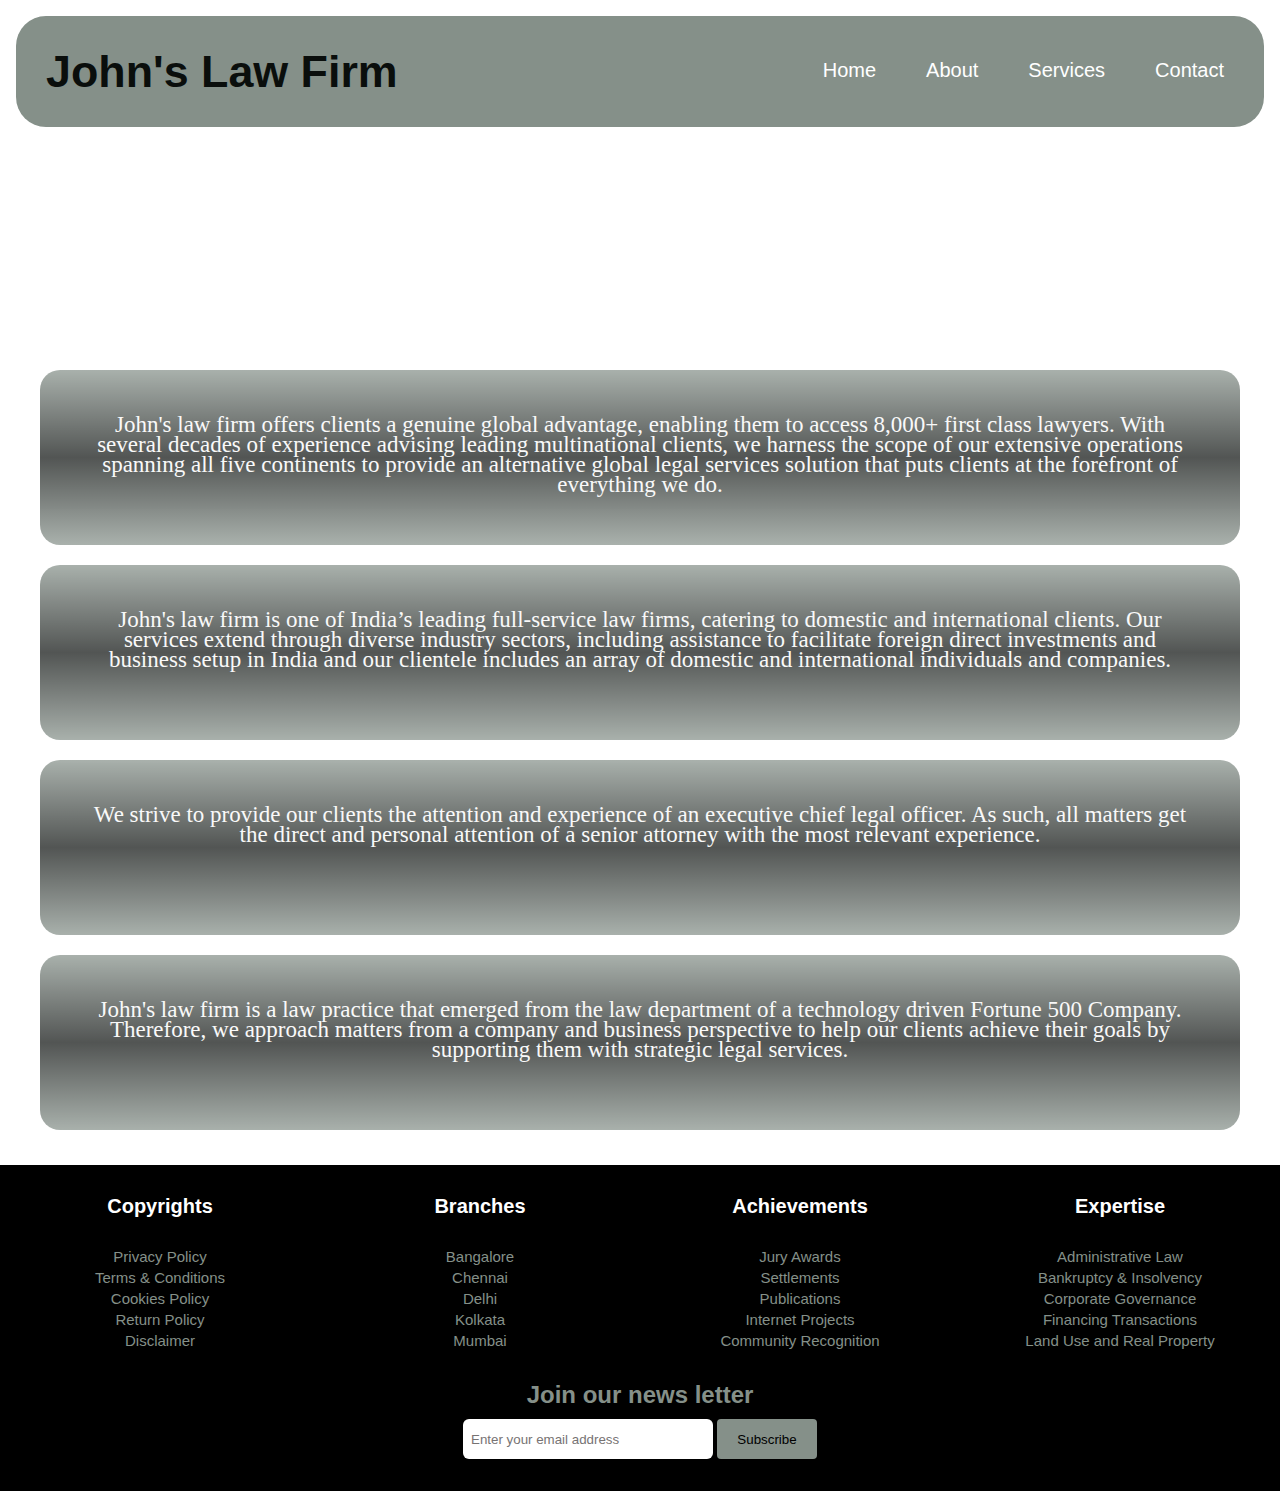
<file: index.html>
<!DOCTYPE html>
<html lang="en">
<head>
    <meta charset="UTF-8">
    <meta name="viewport" content="width=device-width, initial-scale=1.0">
    <title>John's Law Firm</title>
    <link rel="stylesheet" href="style.css">
</head>
    <body>
        <!---Header Started--->
        <header>
            <nav>
                <div class="left"><strong>John's Law Firm</strong></div>
                    <ul class = "menu">
                        <li><a href= "D:\Web Development\Projects\Latest Projects\Portfolio Website\My Portfolio - 4\index.html">Home</a></li>
                        <li><a href= "D:\Web Development\Projects\Latest Projects\Portfolio Website\My Portfolio - 4\about.html">About</a></li>
                        <li><a href= "D:\Web Development\Projects\Latest Projects\Portfolio Website\My Portfolio - 4\services.html">Services</a></li>
                        <li><a href= "D:\Web Development\Projects\Latest Projects\Portfolio Website\My Portfolio - 4\contact.html">Contact</a></li>
                    </ul>
                </div>
            </nav>
        </header>
        <!---End of Header-->
        <!---Body Started--->
        <h1>Welcome To John's Law Firm</h1>
        <div class="home-top">
            <div class="home">
                <p>John's law firm is a law practice that emerged from the law department of a technology driven Fortune 500 Company. Therefore, we approach matters from a company and business perspective to help our clients achieve their goals by supporting them with strategic legal services.
                </p>
            </div>
            <div class="home">
                <p>We strive to provide our clients the attention and experience of an executive chief legal officer. As such, all matters get the direct and personal attention of a senior attorney with the most relevant experience.
                </p>
            </div>
            <div class="home">
                <p>John's law firm is one of India’s leading full-service law firms, catering to domestic and international clients. Our services extend through diverse industry sectors, including assistance to facilitate foreign direct investments and business setup in India and our clientele includes an array of domestic and international individuals and companies.
                </p>
            </div>
            <div class="home">
                <p>John's law firm offers clients a genuine global advantage, enabling them to access 8,000+ first class lawyers. With several decades of experience advising leading multinational clients, we harness the scope of our extensive operations spanning all five continents to provide an alternative global legal services solution that puts clients at the forefront of everything we do.
                </p>
            </div>
        </div>
        <!---End of Body-->
        <!---Footer Started--->
        <footer>
            <section class="topfoot">
                <div class="foot-link">
                    <h3>Copyrights</h3>
                    <ul class="list">
                        <li><a href="#">Privacy Policy</a></li>
                        <li><a href="#">Terms & Conditions</a></li>
                        <li><a href="#">Cookies Policy</a></li>
                        <li><a href="#">Return Policy</a></li>
                        <li><a href="#">Disclaimer</a></li>
                        </ul>
                </div>
                <div class="foot-link">
                    <h3>Branches</h3>
                    <ul class="list">
                        <li><a href="#">Bangalore</a></li>
                        <li><a href="#">Chennai</a></li>
                        <li><a href="#">Delhi</a></li>
                        <li><a href="#">Kolkata</a></li>
                        <li><a href="#">Mumbai</a></li>
                    </ul>
                </div>
                <div class="foot-link">
                    <h3>Achievements</h3>
                    <ul class="list">
                        <li><a href="#">Jury Awards</a></li>
                        <li><a href="#">Settlements</a></li>
                        <li><a href="#">Publications</a></li>
                        <li><a href="#">Internet Projects</a></li>
                        <li><a href="#">Community Recognition</a></li>
                        </ul>
                </div>
                <div class="foot-link">
                    <h3>Expertise</h3>
                    <ul class="list">
                        <li><a href="#">Administrative Law</a></li>
                        <li><a href="#">Bankruptcy & Insolvency</a></li>
                        <li><a href="#">Corporate Governance</a></li>
                        <li><a href="#">Financing Transactions</a></li>
                        <li><a href="#">Land Use and Real Property</a></li>
                    </ul>
                </div>
            </section>
            <div class="footer-email-form">
                <h2>Join our news letter</h2>
                <input type="email" placeholder="Enter your email address" id="footer-email">
                <input type="submit" value="Subscribe" id="footer-email-btn">
            </div>
        </footer>
    </body>
</html>
</file>
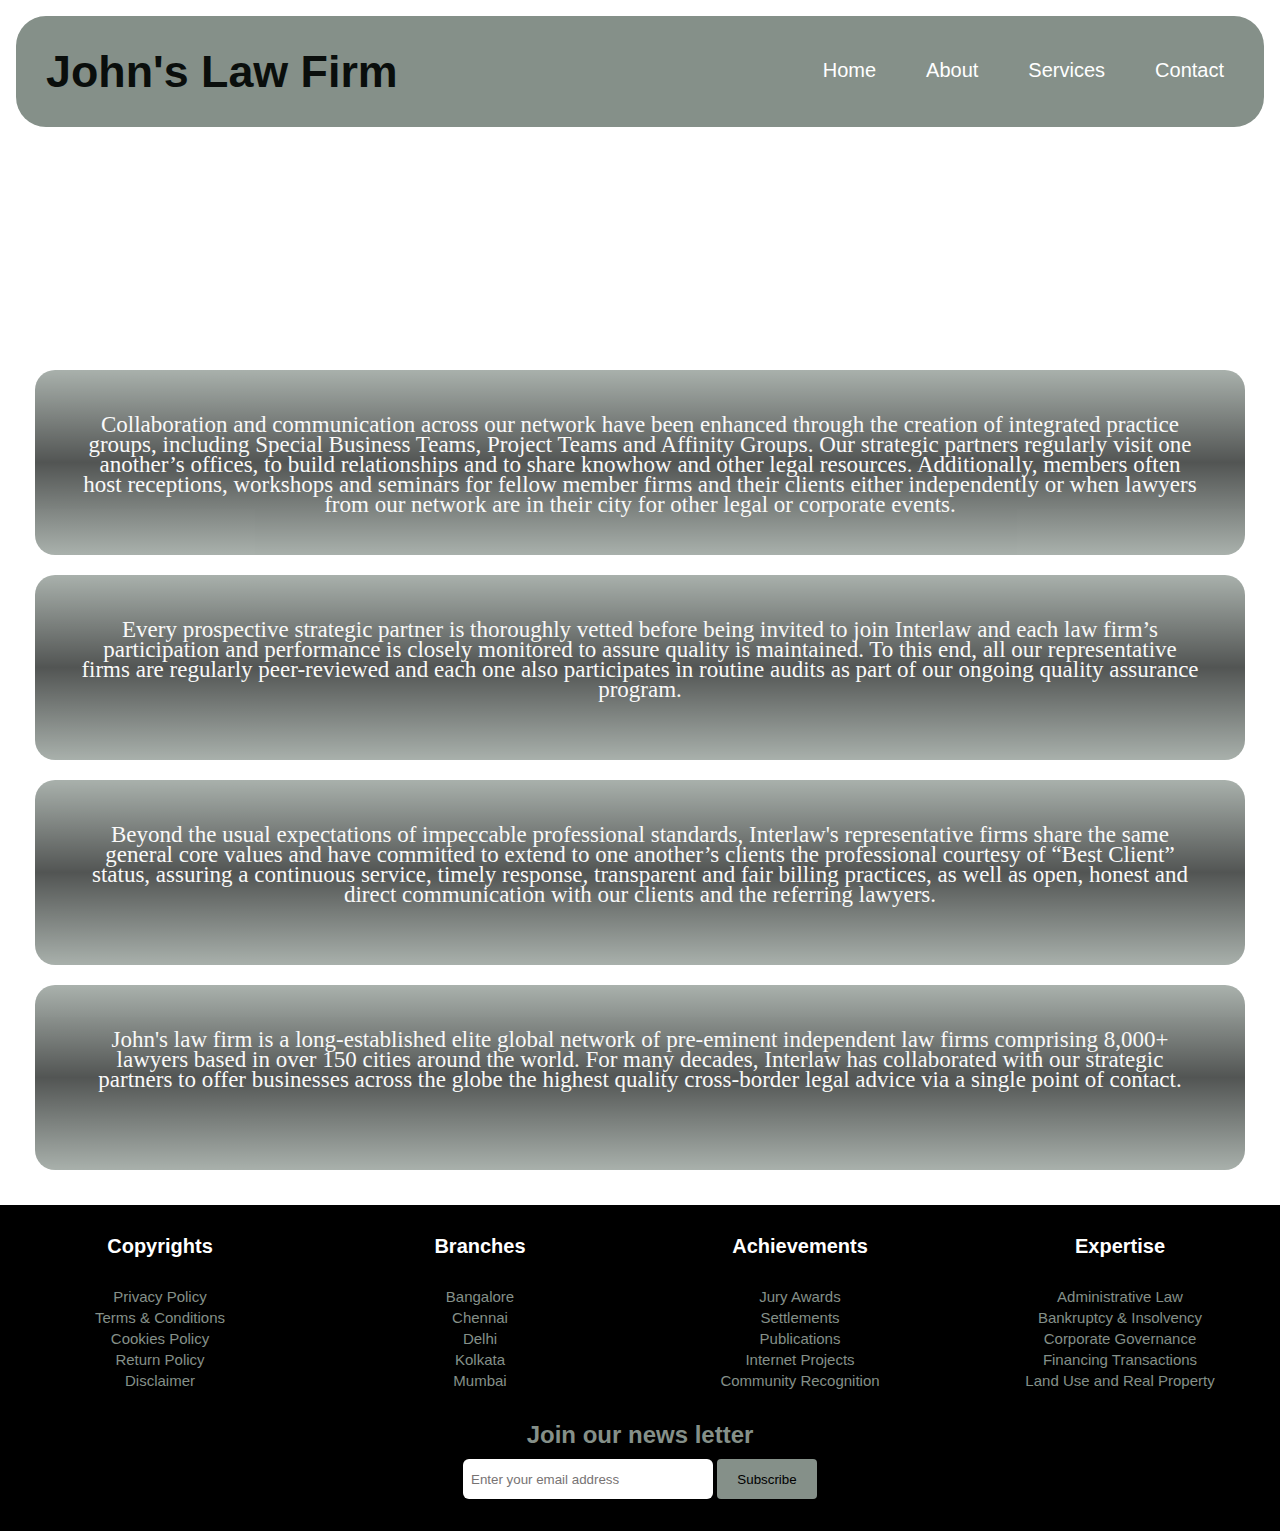
<file: about.html>
<!DOCTYPE html>
<html lang="en">
<head>
    <meta charset="UTF-8">
    <meta name="viewport" content="width=device-width, initial-scale=1.0">
    <title>About | John's Law Firm</title>
    <link rel="stylesheet" href="style.css">
</head>
    <body>
        <!---Header Started--->
        <header>
            <nav>
                <div class="left"><strong>John's Law Firm</strong></div>
                    <ul class = "menu">
                        <li><a href= "D:\Web Development\Projects\Latest Projects\Portfolio Website\My Portfolio - 4\index.html">Home</a></li>
                        <li><a href= "D:\Web Development\Projects\Latest Projects\Portfolio Website\My Portfolio - 4\about.html">About</a></li>
                        <li><a href= "D:\Web Development\Projects\Latest Projects\Portfolio Website\My Portfolio - 4\services.html">Services</a></li>
                        <li><a href= "D:\Web Development\Projects\Latest Projects\Portfolio Website\My Portfolio - 4\contact.html">Contact</a></li>
                    </ul>
                </div>
            </nav>
        </header>
        <!---End of Header-->
        <!---Body Started--->
        <h1>ABOUT US</h1>
        <div class="about-container">
            <div class="about">
                <p>John's law firm is a long-established elite global network of pre-eminent independent law firms comprising 8,000+ lawyers based in over 150 cities around the world. For many decades, Interlaw has collaborated with our strategic partners to offer businesses across the globe the highest quality cross-border legal advice via a single point of contact.
                </p>
            </div>
            <div class="about">
                <p>Beyond the usual expectations of impeccable professional standards, Interlaw's representative firms share the same general core values and have committed to extend to one another’s clients the professional courtesy of “Best Client” status, assuring a continuous service, timely response, transparent and fair billing practices, as well as open, honest and direct communication with our clients and the referring lawyers.
                </p>
            </div>
            <div class="about">
                <p>Every prospective strategic partner is thoroughly vetted before being invited to join Interlaw and each law firm’s participation and performance is closely monitored to assure quality is maintained. To this end, all our representative firms are regularly peer-reviewed and each one also participates in routine audits as part of our ongoing quality assurance program.
                </p>
            </div>
            <div class="about">
                <p>Collaboration and communication across our network have been enhanced through the creation of integrated practice groups, including Special Business Teams, Project Teams and Affinity Groups. Our strategic partners regularly visit one another’s offices, to build relationships and to share knowhow and other legal resources. Additionally, members often host receptions, workshops and seminars for fellow member firms and their clients either independently or when lawyers from our network are in their city for other legal or corporate events.
                </p>
            </div>
        </div>
    <!---End of Body-->
        <!---Footer Started--->
        <footer>
            <section class="topfoot">
                <div class="foot-link">
                    <h3>Copyrights</h3>
                    <ul class="list">
                        <li><a href="#">Privacy Policy</a></li>
                        <li><a href="#">Terms & Conditions</a></li>
                        <li><a href="#">Cookies Policy</a></li>
                        <li><a href="#">Return Policy</a></li>
                        <li><a href="#">Disclaimer</a></li>
                        </ul>
                </div>
                <div class="foot-link">
                    <h3>Branches</h3>
                    <ul class="list">
                        <li><a href="#">Bangalore</a></li>
                        <li><a href="#">Chennai</a></li>
                        <li><a href="#">Delhi</a></li>
                        <li><a href="#">Kolkata</a></li>
                        <li><a href="#">Mumbai</a></li>
                    </ul>
                </div>
                <div class="foot-link">
                    <h3>Achievements</h3>
                    <ul class="list">
                        <li><a href="#">Jury Awards</a></li>
                        <li><a href="#">Settlements</a></li>
                        <li><a href="#">Publications</a></li>
                        <li><a href="#">Internet Projects</a></li>
                        <li><a href="#">Community Recognition</a></li>
                        </ul>
                </div>
                <div class="foot-link">
                    <h3>Expertise</h3>
                    <ul class="list">
                        <li><a href="#">Administrative Law</a></li>
                        <li><a href="#">Bankruptcy & Insolvency</a></li>
                        <li><a href="#">Corporate Governance</a></li>
                        <li><a href="#">Financing Transactions</a></li>
                        <li><a href="#">Land Use and Real Property</a></li>
                    </ul>
                </div>
            </section>
            <div class="footer-email-form">
                <h2>Join our news letter</h2>
                <input type="email" placeholder="Enter your email address" id="footer-email">
                <input type="submit" value="Subscribe" id="footer-email-btn">
            </div>
        </footer>
    </body>
</html>
</file>
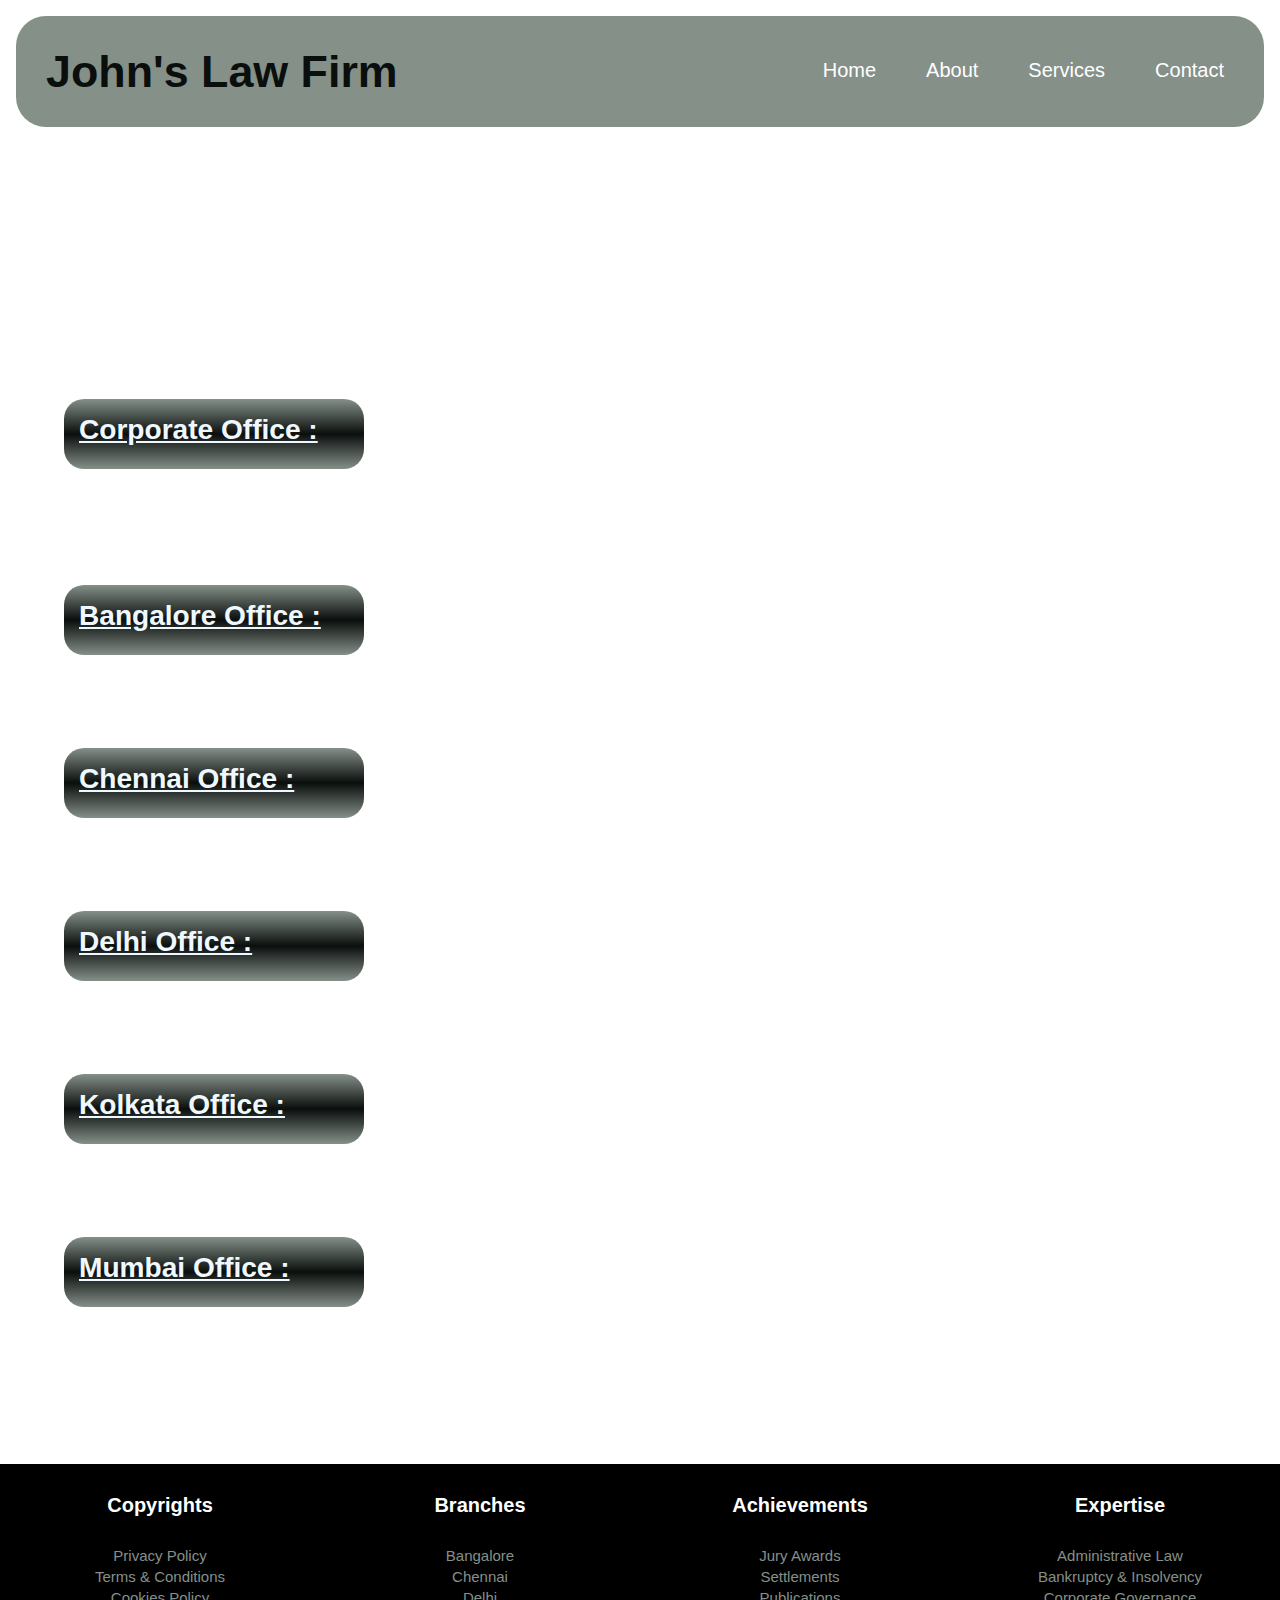
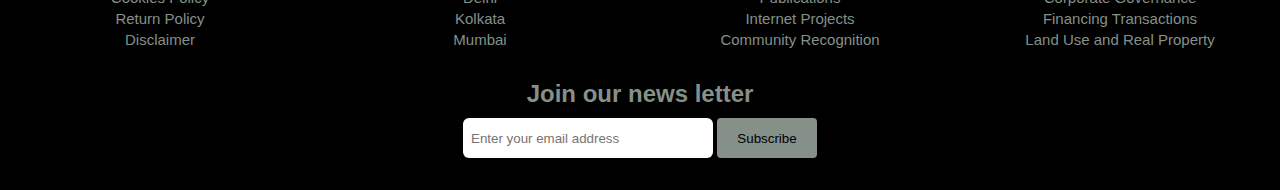
<file: contact.html>
<!DOCTYPE html>
<html lang="en">
<head>
    <meta charset="UTF-8">
    <meta name="viewport" content="width=device-width, initial-scale=1.0">
    <title>Contact | John's Law Firm</title>
    <link rel="stylesheet" href="style.css">
</head>
    <body>
        <!---Header Started--->
        <header>
            <nav>
                <div class="left"><strong>John's Law Firm</strong></div>
                    <ul class = "menu">
                        <li><a href= "D:\Web Development\Projects\Latest Projects\Portfolio Website\My Portfolio - 4\index.html">Home</a></li>
                        <li><a href= "D:\Web Development\Projects\Latest Projects\Portfolio Website\My Portfolio - 4\about.html">About</a></li>
                        <li><a href= "D:\Web Development\Projects\Latest Projects\Portfolio Website\My Portfolio - 4\services.html">Services</a></li>
                        <li><a href= "D:\Web Development\Projects\Latest Projects\Portfolio Website\My Portfolio - 4\contact.html">Contact</a></li>
                    </ul>
                </div>
            </nav>
        </header>
        <!---End of Header-->
        <!---Body Started--->
        <h1>CONTACT US</h1>
        <div class="contact">
            <h3>Corporate Office :</h3>
            <p>Tower A, Fifth Floor
                Unitech World (Cyber Park)
                Sector - 39
                Gurgaon – 122001
                Haryana
                India <br>
                Tel: +91 - 124 - 239 8888
                Fax: +91 - 124 - 239 7131
                Email: enquiries@in.g4s.com </p>
            <h3>Bangalore Office :</h3>
            <p>No. 507, 1st Stage, 4th Block, Outer Ring Road, HBR Layout, Bangalore - 560043</p>
            <h3>Chennai Office :</h3>
            <p>Old No. 42A, New No. 49, C.P. Ramaswamy Road, Abhiramapuram, Alwarpet, Chennai - 600018</p>
            <h3>Delhi Office :</h3>
            <p>16, Community Center, Janakpuri, Delhi - 110058, Behind Janak Cineama</p>
            <h3>Kolkata Office :</h3>
            <p>En 7, Biswanath Building, Sector 5, Near Infinity Building, Salt Lake, Kolkata-700064.</p>
            <h3>Mumbai Office :</h3>
            <p>3rd Floor, Eureka Tower, Unit No. 301, A Wing, Link Road, 7 Mind Space, Malad West, Mumbai - 400064</p>
        </div>
        <!---End of Body-->
        <!---Footer Started--->
        <footer>
            <section class="topfoot">
                <div class="foot-link">
                    <h3>Copyrights</h3>
                    <ul class="list">
                        <li><a href="#">Privacy Policy</a></li>
                        <li><a href="#">Terms & Conditions</a></li>
                        <li><a href="#">Cookies Policy</a></li>
                        <li><a href="#">Return Policy</a></li>
                        <li><a href="#">Disclaimer</a></li>
                        </ul>
                </div>
                <div class="foot-link">
                    <h3>Branches</h3>
                    <ul class="list">
                        <li><a href="#">Bangalore</a></li>
                        <li><a href="#">Chennai</a></li>
                        <li><a href="#">Delhi</a></li>
                        <li><a href="#">Kolkata</a></li>
                        <li><a href="#">Mumbai</a></li>
                    </ul>
                </div>
                <div class="foot-link">
                    <h3>Achievements</h3>
                    <ul class="list">
                        <li><a href="#">Jury Awards</a></li>
                        <li><a href="#">Settlements</a></li>
                        <li><a href="#">Publications</a></li>
                        <li><a href="#">Internet Projects</a></li>
                        <li><a href="#">Community Recognition</a></li>
                        </ul>
                </div>
                <div class="foot-link">
                    <h3>Expertise</h3>
                    <ul class="list">
                        <li><a href="#">Administrative Law</a></li>
                        <li><a href="#">Bankruptcy & Insolvency</a></li>
                        <li><a href="#">Corporate Governance</a></li>
                        <li><a href="#">Financing Transactions</a></li>
                        <li><a href="#">Land Use and Real Property</a></li>
                    </ul>
                </div>
            </section>
            <div class="footer-email-form">
                <h2>Join our news letter</h2>
                <input type="email" placeholder="Enter your email address" id="footer-email">
                <input type="submit" value="Subscribe" id="footer-email-btn">
            </div>
        </footer>
    </body>
</html>
</file>
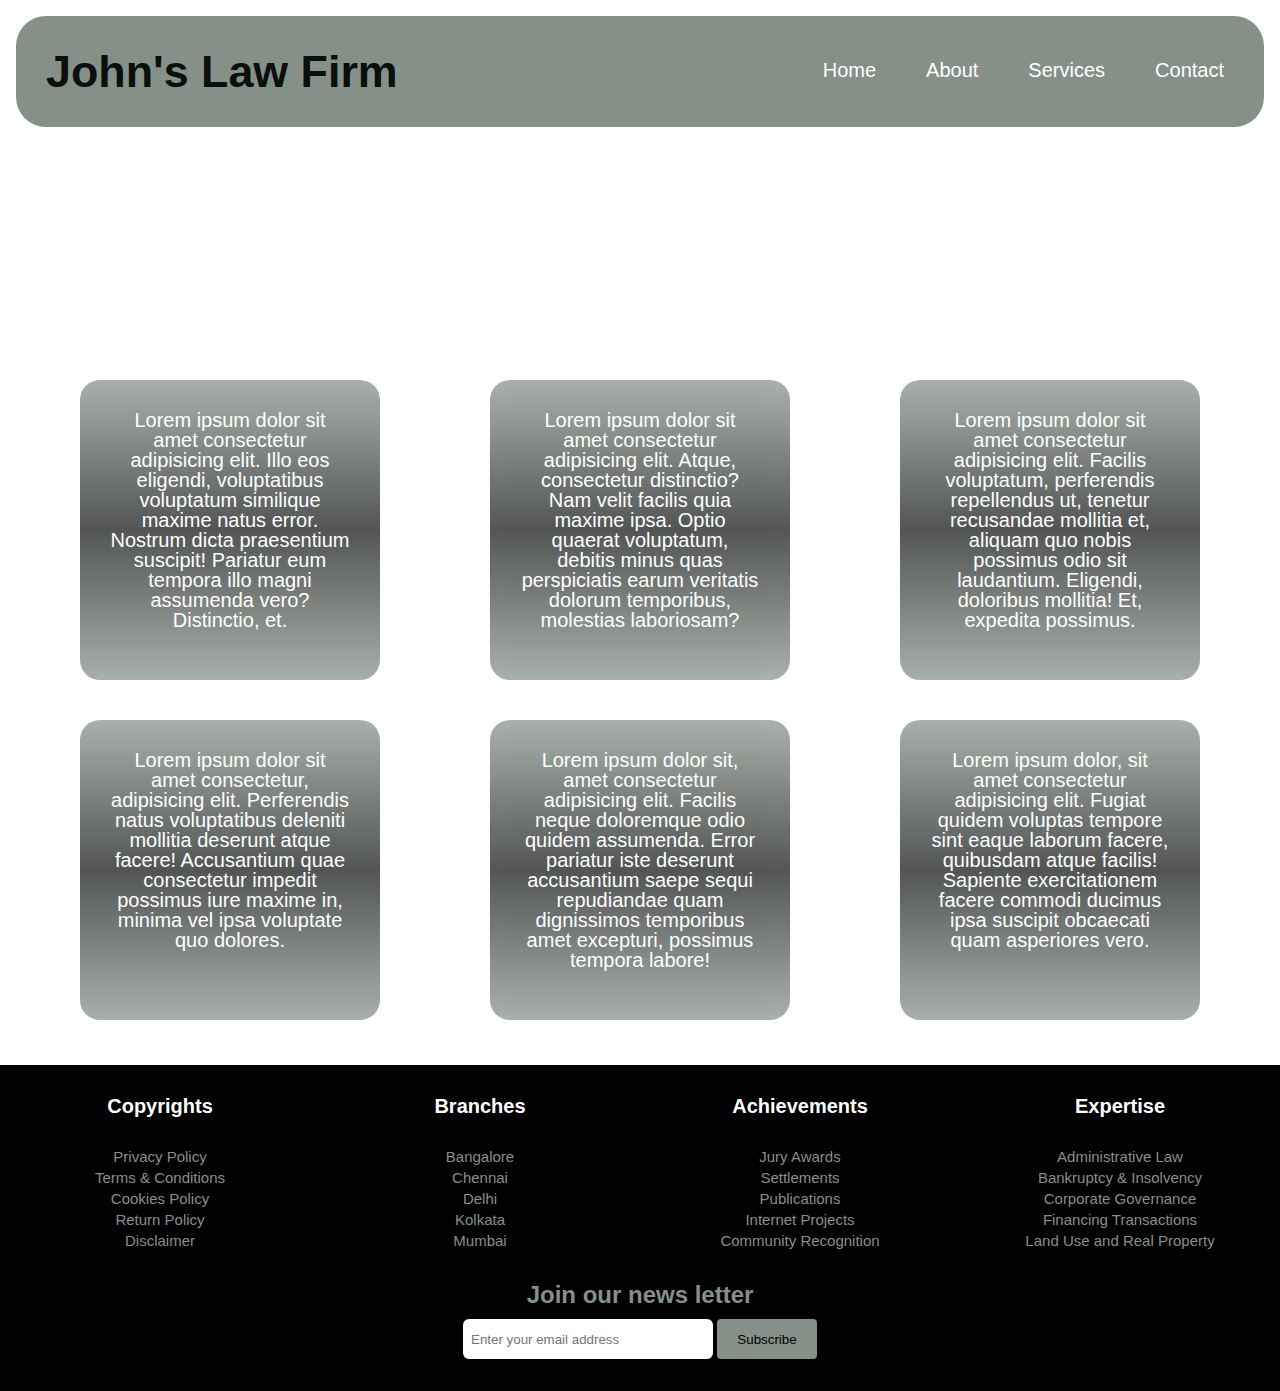
<file: services.html>
<!DOCTYPE html>
<html lang="en">
<head>
    <meta charset="UTF-8">
    <meta name="viewport" content="width=device-width, initial-scale=1.0">
    <title>Services | John's Law Firm</title>
    <link rel="stylesheet" href="style.css">
</head>
    <body>
        <!---Header Started--->
        <header>
            <nav>
                <div class="left"><strong>John's Law Firm</strong></div>
                    <ul class = "menu">
                        <li><a href= "D:\Web Development\Projects\Latest Projects\Portfolio Website\My Portfolio - 4\index.html">Home</a></li>
                        <li><a href= "D:\Web Development\Projects\Latest Projects\Portfolio Website\My Portfolio - 4\about.html">About</a></li>
                        <li><a href= "D:\Web Development\Projects\Latest Projects\Portfolio Website\My Portfolio - 4\services.html">Services</a></li>
                        <li><a href= "D:\Web Development\Projects\Latest Projects\Portfolio Website\My Portfolio - 4\contact.html">Contact</a></li>
                    </ul>
                </div>
            </nav>
        </header>
        <!---End of Header-->
        <!---Body Started--->
        <h1>OUR SERVICES</h1>
            <div class="flex-container">
                <div class="flex-box">
                    Lorem ipsum dolor sit amet consectetur, adipisicing elit. Perferendis natus voluptatibus deleniti mollitia deserunt atque facere! Accusantium quae consectetur impedit possimus iure maxime in, minima vel ipsa voluptate quo dolores.
                </div>
                <div class="flex-box">
                    Lorem ipsum dolor sit, amet consectetur adipisicing elit. Facilis neque doloremque odio quidem assumenda. Error pariatur iste deserunt accusantium saepe sequi repudiandae quam dignissimos temporibus amet excepturi, possimus tempora labore!
                </div>
                <div class="flex-box">
                    Lorem ipsum dolor, sit amet consectetur adipisicing elit. Fugiat quidem voluptas tempore sint eaque laborum facere, quibusdam atque facilis! Sapiente exercitationem facere commodi ducimus ipsa suscipit obcaecati quam asperiores vero.
                </div>
                <div class="flex-box">
                    Lorem ipsum dolor sit amet consectetur adipisicing elit. Illo eos eligendi, voluptatibus voluptatum similique maxime natus error. Nostrum dicta praesentium suscipit! Pariatur eum tempora illo magni assumenda vero? Distinctio, et.
                </div>
                <div class="flex-box">
                    Lorem ipsum dolor sit amet consectetur adipisicing elit. Atque, consectetur distinctio? Nam velit facilis quia maxime ipsa. Optio quaerat voluptatum, debitis minus quas perspiciatis earum veritatis dolorum temporibus, molestias laboriosam?
                </div>
                <div class="flex-box">
                    Lorem ipsum dolor sit amet consectetur adipisicing elit. Facilis voluptatum, perferendis repellendus ut, tenetur recusandae mollitia et, aliquam quo nobis possimus odio sit laudantium. Eligendi, doloribus mollitia! Et, expedita possimus.
                </div>
            </div>
        <!---End of Body-->
        <!---Footer Started--->
        <footer>
            <section class="topfoot">
                <div class="foot-link">
                    <h3>Copyrights</h3>
                    <ul class="list">
                        <li><a href="#">Privacy Policy</a></li>
                        <li><a href="#">Terms & Conditions</a></li>
                        <li><a href="#">Cookies Policy</a></li>
                        <li><a href="#">Return Policy</a></li>
                        <li><a href="#">Disclaimer</a></li>
                        </ul>
                </div>
                <div class="foot-link">
                    <h3>Branches</h3>
                    <ul class="list">
                        <li><a href="#">Bangalore</a></li>
                        <li><a href="#">Chennai</a></li>
                        <li><a href="#">Delhi</a></li>
                        <li><a href="#">Kolkata</a></li>
                        <li><a href="#">Mumbai</a></li>
                    </ul>
                </div>
                <div class="foot-link">
                    <h3>Achievements</h3>
                    <ul class="list">
                        <li><a href="#">Jury Awards</a></li>
                        <li><a href="#">Settlements</a></li>
                        <li><a href="#">Publications</a></li>
                        <li><a href="#">Internet Projects</a></li>
                        <li><a href="#">Community Recognition</a></li>
                        </ul>
                </div>
                <div class="foot-link">
                    <h3>Expertise</h3>
                    <ul class="list">
                        <li><a href="#">Administrative Law</a></li>
                        <li><a href="#">Bankruptcy & Insolvency</a></li>
                        <li><a href="#">Corporate Governance</a></li>
                        <li><a href="#">Financing Transactions</a></li>
                        <li><a href="#">Land Use and Real Property</a></li>
                    </ul>
                </div>
            </section>
            <div class="footer-email-form">
                <h2>Join our news letter</h2>
                <input type="email" placeholder="Enter your email address" id="footer-email">
                <input type="submit" value="Subscribe" id="footer-email-btn">
            </div>
        </footer>
    </body>
</html>
</file>
<file: style.css>
*{
    margin: 0;
    padding: 0;
    box-sizing: border-box;
}
html, body{
    width: 100%;
    height: 100%;
    background-image: url(https://images.unsplash.com/photo-1535905748047-14b2415c77d5?ixlib=rb-4.0.3&ixid=M3wxMjA3fDB8MHxwaG90by1wYWdlfHx8fGVufDB8fHx8fA%3D%3D&auto=format&fit=crop&w=2050&q=80);
    background-size: cover;
    background-position: top;
}
nav{
    display: flex;
    background-color: rgb(133,144,137);
    padding: 15px;
    margin: 1rem;
    border-radius: 30px;
    justify-content: space-between;
    align-items: center;
}
nav ul {
    display: flex;
    justify-content: center;
}
nav ul li a {
    margin: 0 25px;
    text-decoration: none;
    color: #ffffff;
}
nav ul li::after{
    content: "";
    width: 0%;
    height: 2px;
    background: rgb(10,14,12);
    display: block;
    margin: auto;
    transition: 0.5s;
}
nav ul li:hover::after{
    width: 60%;
}
.left{
    color: rgb(10,14,12);
    font-size: 2.8rem;
    font-family: 'verdana', sans-serif;
    display: flex;
    margin: 15px;
}
.menu{
    text-decoration: none;
    font-size: 20px;
    font-family: Verdana, sans-serif;
    list-style: none;
}
h1{
    color: rgb(255, 255, 255);
    padding: 60px;
    text-align: center;
    font-family: 'Segoe UI', sans-serif;
    font-size: 3rem;
    height: 12rem;
}
p{
    margin: 15px;
    padding: 20px;
    text-align: center;
    color: rgb(247, 247, 247);
    font-size: 23px;
    font-family: segoe ui, serif;
}
.home-top {
    width: 100%;
    height: auto;
    display: flex;
    flex-direction: row;
    justify-content: space-around;
    flex-wrap: wrap-reverse;
    padding: 25px;
}
.home {
    width: 1200px;
    height: 175px;
    background: linear-gradient(rgb(133,144,137), rgb(10,14,12), rgb(133,144,137));
    color: rgb(255, 255, 255);
    opacity: 0.7;
    font-size: 20px;
    font-family: 'Lucida Sans', sans-serif;
    text-align: center;
    justify-content: center;
    line-height: 20px;
    border-radius: 20px;
    margin: 10px;
    padding: 10px;
}
.about-container {
    width: 100%;
    height: auto;
    display: flex;
    flex-direction: row;
    justify-content: space-around;
    flex-wrap: wrap-reverse;
    padding: 25px;
}
.about {
    width: 1300px;
    height: 185px;
    background: linear-gradient(rgb(133,144,137), rgb(10,14,12), rgb(133,144,137));
    color: rgb(255, 255, 255);
    opacity: 0.7;
    font-size: 20px;
    font-family: 'Lucida Sans', sans-serif;
    text-align: center;
    justify-content: center;
    line-height: 20px;
    border-radius: 20px;
    margin: 10px;
    padding: 10px;
}
.flex-container {
    width: 100%;
    height: auto;
    display: flex;
    flex-direction: row;
    justify-content: space-around;
    flex-wrap: wrap-reverse;
    padding: 25px;
}
.flex-box {
    width: 300px;
    height: 300px;
    background: linear-gradient(rgb(133,144,137), rgb(10,14,12), rgb(133,144,137));
    color: rgb(255, 255, 255);
    opacity: 0.7;
    font-size: 20px;
    font-family: 'Lucida Sans', sans-serif;
    text-align: center;
    justify-content: center;
    line-height: 20px;
    border-radius: 20px;
    margin: 20px;
    padding: 30px;
}
.contact h3{
    height: 70px;
    width: 300px;
    background: linear-gradient(rgb(133,144,137), rgb(10,14,12), rgb(133,144,137));
    padding: 15px;
    border-radius: 20px;
    text-decoration: underline;
}
.topfoot {
    background-color: black;
    text-align: center;
    font-family: Arial, Helvetica, sans-serif;
    display: flex;
    height: 200px;
}
.foot-link {
    width: 100%;
    padding: 15px;
    justify-content: center;
    list-style: none;
}
.foot-link h3 {
    padding-bottom: 0.8rem;
    color: rgb(255, 255, 255);
    margin: 15px;
    font-size: 20px;
    list-style: none;
    font-family: Arial, Helvetica, sans-serif;
}
.foot-link ul li {
    text-align: center;
    font-size: 15px;
    padding: 2px;
}
.list {
    justify-content: center;
    text-decoration: none;
    margin: auto;
}
.foot-link ul li a {
    text-decoration: none;
    color: rgb(133,144,137);
    font-weight: 350;
}
.foot-link ul li :hover {
    color: #ffffff;
    transition: 0.5s ease-out;
}
.footer-email-form h2 {
    margin-bottom: 10px;
    color: rgb(133,144,137);
    font-family: Arial, Helvetica, sans-serif;
}
.footer-email-form {
    padding: 1rem;
    background-color: black;
    text-align: center;
}
#footer-email {
    width: 250px;
    height: 40px;
    border-radius: 6px;
    outline: none;
    border: none;
    padding-left: 0.5rem;
    font size: 1rem;
    margin-bottom: 1rem;
}
#footer-email::placeholder {
    color: rgb(119, 115, 115);
    
}
#footer-email-btn {
    width: 100px;
    height: 40px;
    border-radius: 4px;
    background-color: rgb(133,144,137);
    outline: none;
    border: none;
    color: rgb(0, 0, 0);    
}
#footer-email-btn:hover{
    cursor: pointer;
    background-color: rgb(111, 113, 114);
    color: #ffffff;
    transition: all 0.5s ease-out;
}
.contact {
    color: aliceblue;
    font-family: 'Segoe UI', Tahoma, Geneva, Verdana, sans-serif;
    font-size: 1.5rem;
    padding: 5%;
}
.contact p{
    color: #ffffff;
    text-align: justify;
    font-size: 20px;
}
</file>
